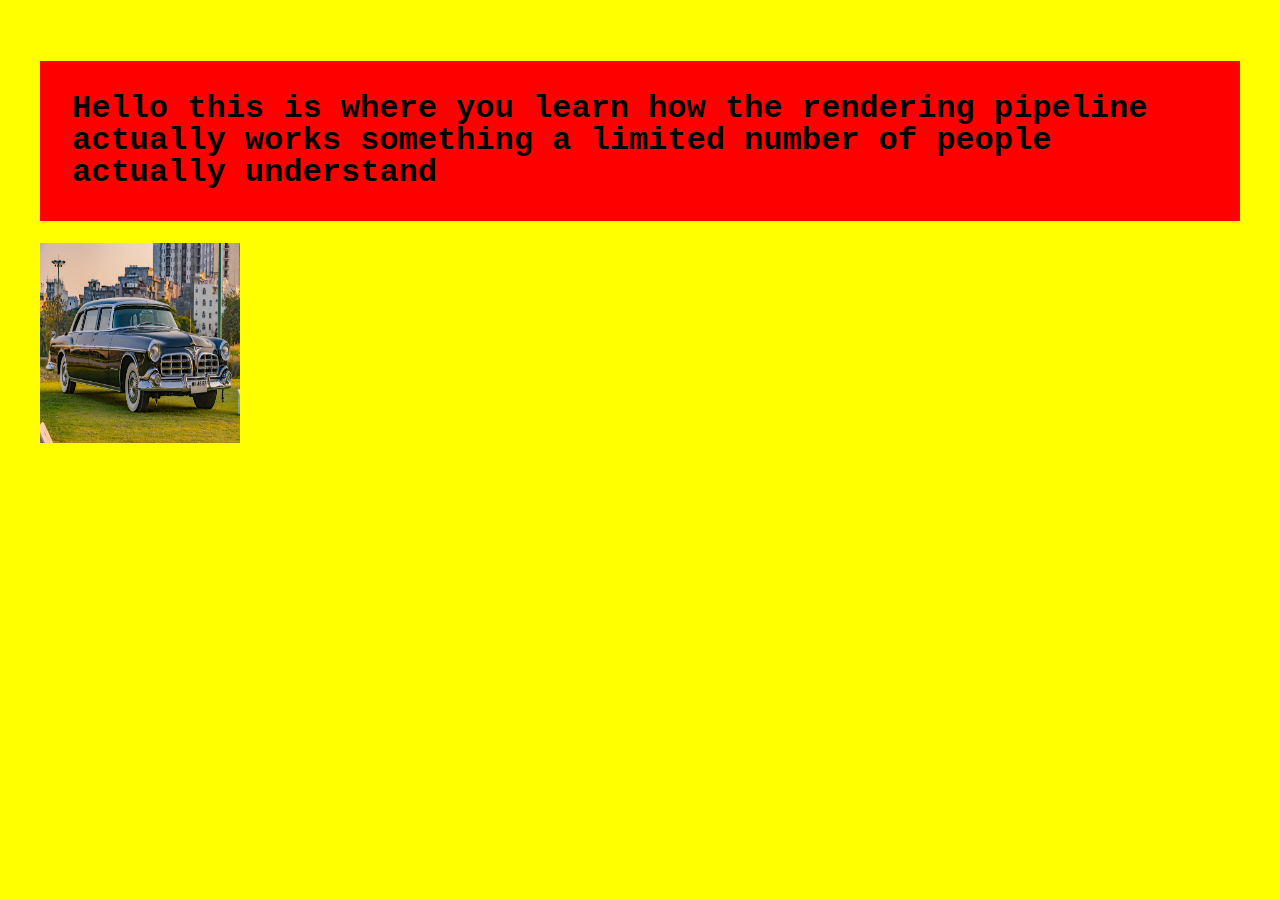
<file: devtools/index.html>
<!DOCTYPE html>
<html lang="en">
<head>
    <meta charset="UTF-8">
    <meta name="viewport" content="width=device-width, initial-scale=1.0">
    <title>Devtools here we go</title>
    <link rel="stylesheet" href="styles.css">
    <script src="app.js" defer></script>
</head>
<body>
        <h1 id="title">Hello this is where you learn how the rendering pipeline actually works something a limited number of people actually understand</h1>
        <div class="box">
            <img src="car.jpg" alt="car Image">
        </div>
</body>
</html>
</file>
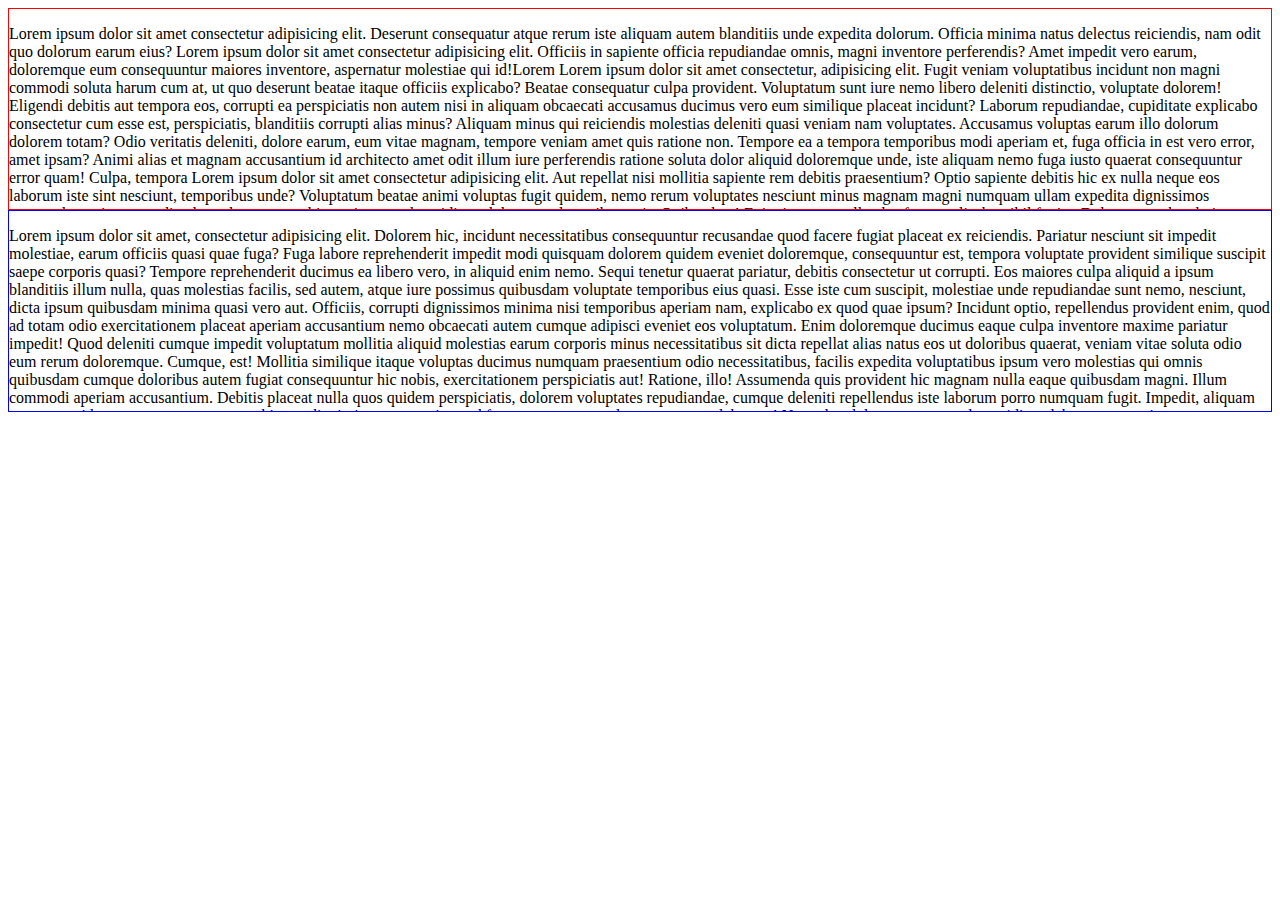
<file: Basics-of-the-Browser/inside-look-at-modern-browser-part4/practice/passiveVsCancelable/index.html>
<!DOCTYPE html>
<html lang="en">
<head>
    <meta charset="UTF-8">
    <meta name="viewport" content="width=device-width, initial-scale=1.0">
    <title>Non-fast scrollable region</title>
</head>
<body>
    <div style="height:200px; overflow: scroll; border:1px solid red;">
    <!-- Fast scrollable div -->
    <p id="compositorFriendly">Lorem ipsum dolor sit amet consectetur adipisicing elit. Deserunt consequatur atque rerum iste aliquam autem blanditiis unde expedita dolorum. Officia minima natus delectus reiciendis, nam odit quo dolorum earum eius? Lorem ipsum dolor sit amet consectetur adipisicing elit. Officiis in sapiente officia repudiandae omnis, magni inventore perferendis? Amet impedit vero earum, doloremque eum consequuntur maiores inventore, aspernatur molestiae qui id!Lorem Lorem ipsum dolor sit amet consectetur, adipisicing elit. Fugit veniam voluptatibus incidunt non magni commodi soluta harum cum at, ut quo deserunt beatae itaque officiis explicabo? Beatae consequatur culpa provident.
    Voluptatum sunt iure nemo libero deleniti distinctio, voluptate dolorem! Eligendi debitis aut tempora eos, corrupti ea perspiciatis non autem nisi in aliquam obcaecati accusamus ducimus vero eum similique placeat incidunt?
    Laborum repudiandae, cupiditate explicabo consectetur cum esse est, perspiciatis, blanditiis corrupti alias minus? Aliquam minus qui reiciendis molestias deleniti quasi veniam nam voluptates. Accusamus voluptas earum illo dolorum dolorem totam?
    Odio veritatis deleniti, dolore earum, eum vitae magnam, tempore veniam amet quis ratione non. Tempore ea a tempora temporibus modi aperiam et, fuga officia in est vero error, amet ipsam?
    Animi alias et magnam accusantium id architecto amet odit illum iure perferendis ratione soluta dolor aliquid doloremque unde, iste aliquam nemo fuga iusto quaerat consequuntur error quam! Culpa, tempora  Lorem ipsum dolor sit amet consectetur adipisicing elit. Aut repellat nisi mollitia sapiente rem debitis praesentium? Optio sapiente debitis hic ex nulla neque eos laborum iste sint nesciunt, temporibus unde?
    Voluptatum beatae animi voluptas fugit quidem, nemo rerum voluptates nesciunt minus magnam magni numquam ullam expedita dignissimos recusandae ratione repudiandae soluta error nobis veniam quod cupiditate dolorum voluptatibus quis. Quibusdam!
    Enim ipsum repellendus fuga explicabo nihil fugiat. Dolores reprehenderit impedit voluptatum asperiores. Est esse nulla dolorum ducimus laborum a excepturi ullam alias adipisci mollitia animi quod non id, vero corrupti?
    Tenetur qui numquam, magnam obcaecati earum fugit provident placeat laboriosam quibusdam, minus quasi? Aspernatur quas in rerum id molestias est adipisci consequatur illum, tempore obcaecati a tempora deleniti libero atque.
    Molestias, obcaecati mollitia reiciendis iste culpa vero odio deserunt neque veniam non excepturi a doloremque repellat accusantium nihil corporis fuga quo rem nisi dolorem quaerat voluptatibus earum aliquam cum. Assumenda?
    Voluptas accusantium, possimus facere sequi error unde deserunt excepturi repellendus minima quisquam fugit similique expedita voluptatibus rerum eligendi suscipit quo impedit reiciendis. Explicabo alias velit, expedita corporis architecto mollitia harum!
    Odio ipsam esse natus repellendus beatae sint fugit sit omnis in quisquam expedita, sed aliquid eveniet, eum quis aspernatur illo facere. Iste, perspiciatis pariatur dolores sequi reiciendis et sit laborum.
    Beatae illum quisquam doloremque commodi error omnis incidunt quasi, dignissimos, deserunt corrupti recusandae, eveniet accusamus odit sint ab repellat accusantium maiores possimus labore libero. Possimus quas nisi labore magni! Assumenda!
    Culpa aperiam exercitationem eos quasi beatae. Magni eveniet inventore consectetur quis minus quas placeat doloremque dicta! Magni qui laudantium ratione perspiciatis ipsum expedita, excepturi quas recusandae voluptatem dolorum similique fugiat.
    Aliquid ex cupiditate laboriosam quod eum voluptates, delectus illo obcaecati, laborum quis inventore corporis beatae nisi dolore provident veniam quo voluptatem! Consequatur deserunt obcaecati omnis nulla eligendi earum cumque vero!</p>
    </div>

    <div id="nonFast" style="height:200px; overflow: scroll; border:1px solid blue;">
    <!-- Non-fast scrollable region -->
    <p>Lorem ipsum dolor sit amet, consectetur adipisicing elit. Dolorem hic, incidunt necessitatibus consequuntur recusandae quod facere fugiat placeat ex reiciendis. Pariatur nesciunt sit impedit molestiae, earum officiis quasi quae fuga?
    Fuga labore reprehenderit impedit modi quisquam dolorem quidem eveniet doloremque, consequuntur est, tempora voluptate provident similique suscipit saepe corporis quasi? Tempore reprehenderit ducimus ea libero vero, in aliquid enim nemo.
    Sequi tenetur quaerat pariatur, debitis consectetur ut corrupti. Eos maiores culpa aliquid a ipsum blanditiis illum nulla, quas molestias facilis, sed autem, atque iure possimus quibusdam voluptate temporibus eius quasi.
    Esse iste cum suscipit, molestiae unde repudiandae sunt nemo, nesciunt, dicta ipsum quibusdam minima quasi vero aut. Officiis, corrupti dignissimos minima nisi temporibus aperiam nam, explicabo ex quod quae ipsum?
    Incidunt optio, repellendus provident enim, quod ad totam odio exercitationem placeat aperiam accusantium nemo obcaecati autem cumque adipisci eveniet eos voluptatum. Enim doloremque ducimus eaque culpa inventore maxime pariatur impedit!
    Quod deleniti cumque impedit voluptatum mollitia aliquid molestias earum corporis minus necessitatibus sit dicta repellat alias natus eos ut doloribus quaerat, veniam vitae soluta odio eum rerum doloremque. Cumque, est!
    Mollitia similique itaque voluptas ducimus numquam praesentium odio necessitatibus, facilis expedita voluptatibus ipsum vero molestias qui omnis quibusdam cumque doloribus autem fugiat consequuntur hic nobis, exercitationem perspiciatis aut! Ratione, illo!
    Assumenda quis provident hic magnam nulla eaque quibusdam magni. Illum commodi aperiam accusantium. Debitis placeat nulla quos quidem perspiciatis, dolorem voluptates repudiandae, cumque deleniti repellendus iste laborum porro numquam fugit.
    Impedit, aliquam autem provident numquam nostrum architecto dignissimos, corporis quod fuga sunt quaerat voluptatum neque laborum! Non ad et dolorem, assumenda cupiditate labore excepturi magnam aut fugiat alias, accusantium saepe.
    Voluptatem, dignissimos harum? Aperiam dolorem recusandae laboriosam modi repudiandae quod saepe! Itaque voluptatem consequatur perferendis cum hic eligendi quia animi, voluptate ipsum! Eius incidunt consequatur qui repellendus, amet dignissimos tempora!
    Numquam obcaecati ab aliquam qui nihil tempore deserunt. Esse nam maiores repellendus quas laboriosam doloribus accusantium deserunt voluptatibus, optio, totam fugit nostrum saepe beatae. Ratione amet ea numquam nulla maxime.
    Doloremque vero repellat aliquid vitae, ipsum asperiores alias incidunt laborum accusantium, quos expedita a necessitatibus maiores fuga aliquam. Cumque, dolores perferendis veniam assumenda esse repellendus voluptatem repellat provident incidunt obcaecati.
    Tempore aliquam iusto officiis iste aut reiciendis aspernatur enim dolor consequatur deserunt voluptas quibusdam doloribus laborum quam a, ducimus molestiae perferendis voluptates eligendi assumenda autem! Quis ipsam praesentium doloremque error!
    Distinctio qui dolore, obcaecati accusamus enim officia dicta voluptas dolorem voluptate exercitationem ut quam atque inventore voluptatem non molestiae rem perspiciatis laboriosam veritatis. Autem, iure quisquam incidunt vero eligendi deserunt.
    Odit quas placeat repudiandae quo tenetur iusto, eaque accusamus assumenda ipsum ut alias nam. Sed, ab blanditiis! Aperiam tempore nostrum, quidem, dolorum minus reiciendis atque nesciunt, alias cumque exercitationem rerum?
    Minima voluptas fuga facere voluptatem odit quae maxime fugiat consequuntur impedit, quo illo, in facilis labore quidem? Voluptate, minus nobis consequatur reiciendis libero aliquam id dolor, at odit, necessitatibus voluptates!
    Non labore necessitatibus cumque, similique error architecto laborum pariatur harum temporibus vitae voluptate officia a, facere dignissimos at ad fuga voluptatum velit, sunt et iusto. Natus sapiente ratione esse. Illum.
    Odio, dolorem sint et cupiditate, quae tempore iure qui ipsa cum incidunt ab enim perferendis soluta porro, illum at suscipit minima magni inventore nihil blanditiis unde corrupti? Repellendus, vitae quam.
    Id sapiente iure nobis maxime ullam quod deserunt qui, harum distinctio sit, molestiae tenetur cupiditate magnam velit autem odit voluptas dolor laudantium architecto voluptatibus asperiores ad illum. Eveniet, tempora tempore.
    Obcaecati iure dolorum dolore nesciunt soluta vitae officiis dolorem reiciendis quae id, accusamus ex omnis! Quasi ratione tempore cumque! Voluptate veritatis, delectus repellendus ducimus quia neque error reiciendis unde optio!
    Quam, in atque modi commodi quas repudiandae dignissimos quibusdam perspiciatis quisquam mollitia? Non quod eos voluptatem libero, eaque eveniet commodi cumque nostrum ut repudiandae recusandae, facilis minus! Eveniet, adipisci exercitationem.
    Soluta, ad? Incidunt commodi asperiores inventore dolore voluptates non voluptatum recusandae consequuntur tempore accusantium explicabo, perferendis cupiditate quod, omnis cum voluptatem nobis voluptas. Sint quaerat at, suscipit dolore minima vel.
    Corrupti deleniti excepturi ducimus facilis eveniet, non autem quas itaque neque quia alias assumenda, error praesentium et quos hic provident iusto pariatur distinctio perspiciatis? Debitis voluptates molestias provident beatae esse?
    Hic ipsa assumenda similique, ab nisi expedita, deserunt minima veniam doloribus aliquam omnis ipsum reiciendis rerum fuga, sapiente laboriosam? Sit exercitationem voluptatem expedita quam similique quod ipsa dolorum autem. At?
    Itaque sapiente ex aut suscipit repellat! Deleniti, fugit. Amet qui incidunt, aspernatur asperiores dolor rem ut tempora quos tempore. Nobis, ipsum adipisci. Iste, dolore atque provident quibusdam temporibus vel libero.
    Quia sequi temporibus inventore ea aliquam accusantium unde optio fugiat labore porro nihil doloribus impedit incidunt sint, possimus amet ullam ratione, exercitationem enim! Ullam explicabo nulla quae impedit, delectus officiis.
    Eligendi quisquam in assumenda inventore obcaecati atque nobis totam expedita quis, corporis sint nihil enim? Eius, odio deserunt. Temporibus facere quis neque non quisquam porro dignissimos ad quidem consequatur reiciendis.
    Placeat qui odit deserunt pariatur. Deleniti deserunt nam molestias perferendis distinctio. Fuga aperiam eveniet enim porro expedita unde laudantium quaerat autem vel dolores adipisci error ut officia, recusandae, nostrum ipsa!
    Autem eius accusantium voluptatem quos ipsa eos quidem numquam sed nihil consequatur qui iusto vel, et veniam aperiam omnis. Nulla consequatur quod nihil nemo quidem, aliquid accusamus accusantium quos! Ullam?
    Laudantium sint saepe possimus nesciunt blanditiis inventore quasi dolor vel. Est placeat recusandae facere deleniti, vitae alias animi consequatur. Iure porro odit veritatis vel adipisci beatae. Voluptates officia qui laborum.
    Minima atque quod eius quos voluptas praesentium corporis porro tempore aspernatur obcaecati! Fugiat voluptatum eius cupiditate ipsum blanditiis. Vitae nobis beatae facilis eligendi, tempore recusandae distinctio iusto dolores modi ea.
    Esse, excepturi? Eligendi laudantium perspiciatis iusto facilis cum, unde blanditiis ex expedita odit recusandae voluptates nisi iure quasi nihil, vel soluta qui aut ipsam ea hic quisquam ad esse aliquam.
    Recusandae delectus porro adipisci laudantium exercitationem excepturi distinctio esse. Tenetur animi modi aliquid reprehenderit? Accusamus, doloremque? Ducimus quasi totam autem unde. Numquam tenetur nulla similique laboriosam sed qui quibusdam dolorum.
    Nisi deserunt modi quas id est provident officiis, sit asperiores ducimus vitae, assumenda sint veniam illum numquam voluptates repellat fuga hic, quo consequatur odit aspernatur cupiditate. Cumque sequi omnis voluptates.
    Possimus a debitis dolor pariatur? Deleniti libero, temporibus dignissimos distinctio obcaecati odit dolorem tempore alias tenetur facilis harum reiciendis amet modi autem delectus. Reiciendis aspernatur vitae vel at iste sapiente!
    Culpa, eaque est molestias voluptates doloremque asperiores deleniti consequatur, blanditiis vero et quisquam tempora quam ab necessitatibus ipsum nesciunt consequuntur? Ipsa dolores a iusto quia quasi. Minus minima voluptatibus aliquid!
    Dolores reprehenderit excepturi corrupti sapiente modi, fugit, eaque voluptas cupiditate saepe assumenda consequatur ad magnam necessitatibus itaque voluptates sequi facilis cum incidunt velit ab tenetur. Illo error blanditiis assumenda iure.
    Nulla molestiae accusamus aut omnis iste laudantium ipsam doloremque, voluptatibus culpa est, iure maxime eligendi? Harum consequatur expedita fuga dignissimos porro illo maiores et, placeat provident, suscipit facilis nihil quaerat!
    Consectetur quos consequuntur dolor quis cumque ipsum. Numquam laboriosam harum fuga libero minus rerum quae eum quis soluta, vel molestias, ut quibusdam unde iure nihil aut distinctio! Eaque, inventore alias?
    Quam laudantium dignissimos veritatis quod suscipit. Dolor veniam dolore ipsam animi nobis soluta. Obcaecati, possimus numquam. Dolorem quasi fugit repudiandae modi totam vitae! Eaque perspiciatis asperiores sequi repellendus praesentium quod.
    Autem modi similique sunt possimus eaque assumenda iste. Magnam, debitis minima. Doloremque, optio consequatur. Unde voluptates porro nostrum eius impedit voluptate quidem eos, assumenda nulla similique recusandae inventore autem repellat?
    Perferendis illo corrupti fuga aut vitae facilis. Corrupti obcaecati recusandae deserunt minus dolorem voluptatum sed temporibus quae animi illum neque illo fugit natus cum corporis delectus, est quibusdam cupiditate hic.
    Magnam accusamus, cupiditate pariatur deleniti, totam eius eos, repellendus recusandae odit a ipsum sed quaerat aspernatur porro labore fuga illum obcaecati quae? Temporibus dolores voluptatum atque! Nam voluptates aspernatur id.
    Eum omnis libero et autem, nemo fugit nobis cupiditate, quam, rerum exercitationem ullam amet facilis dolorum. Sequi, quisquam ratione ipsa libero quasi veritatis totam, voluptatem perferendis cumque quis neque id!
    Aliquam, fugiat. In suscipit expedita qui debitis magni! Laborum dicta repellendus non consectetur nam, numquam magnam nulla? Numquam, earum! Ullam iusto nobis quo consequuntur, vero iste deserunt commodi quod voluptates?
    Maiores aliquid voluptatibus animi. Cum animi nulla, laudantium, facilis exercitationem voluptate perspiciatis eum vero sint a quibusdam recusandae odit nemo rem enim veritatis, illum soluta? Tempore hic assumenda atque? Ipsa.
    Quam mollitia, earum recusandae voluptatibus hic, rerum eos culpa velit dolorem praesentium quia? Facere similique adipisci libero dolore suscipit expedita dicta, odio sunt. Necessitatibus fuga dolorem distinctio neque eos ex!
    Commodi quo cum quae mollitia impedit placeat nostrum explicabo sunt magnam ab maxime ullam, dolore consequuntur dignissimos minus earum delectus expedita possimus sed quasi ducimus porro amet, numquam voluptatibus? Voluptates!
    Rerum incidunt dicta, ipsum beatae modi ad minima asperiores, quisquam deserunt nisi earum saepe! Laudantium deserunt quam similique consequatur in accusantium aliquid mollitia iusto iste! Quaerat atque omnis quo voluptate?
    Quaerat deleniti sit nobis sapiente, delectus reprehenderit officia omnis nostrum ad sint porro, autem, esse voluptatibus. Voluptatem ipsum ut eaque unde ad iure odit veritatis non totam adipisci! Voluptas, dignissimos!</p>
    </div>

<script>
    const nicePara = document.getElementById('compositorFriendly');
    function blockMainThread(ms) {
        const start = performance.now();
        while (performance.now() - start < ms) {}
    }
  nicePara.addEventListener("wheel", e => {
    console.log("Scroll event fired!", e.target);
  }, { passive: true });

document.getElementById('nonFast').addEventListener('wheel', () => {
    console.log('Non-passive scroll on nonFast');
    blockMainThread(100); // Make it slow
}, { passive: false });
// For most of the scroll events the passive is true that's why the scroll is smooth and the events are coalesced. But for the nonFast div, the passive is false, so the scroll is not smooth and the events are not coalesced.
/* We will come back to this for the main threa learning */
// Removed the global blocking listeners to isolate the effect to the nonFast div
</script>
</body>
</html>
</file>
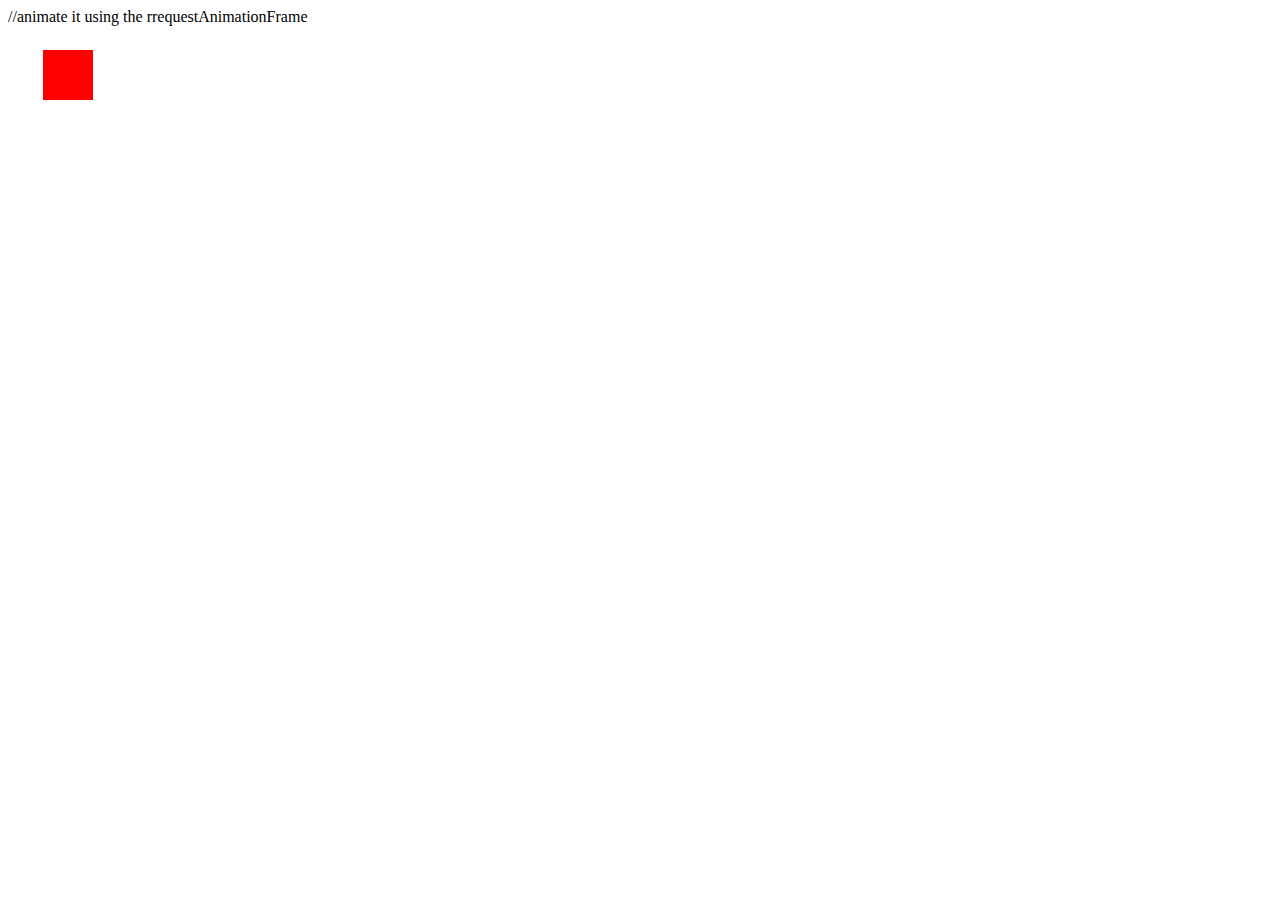
<file: EventLoop/practice/blockWithMicrotask.html>
<!DOCTYPE html>
<html lang="en">
<head>
    <meta charset="UTF-8">
    <meta name="viewport" content="width=device-width, initial-scale=1.0">
    <title>Block with MicroTask</title>

    <style>
      #box {
        width: 50px;
        height: 50px;
        background: red;
        position: absolute;
        top: 50px;
        left: 0;
      }
    </style>
</head>
<body>
    <div id="box"></div>

    //animate it using the rrequestAnimationFrame

    <script>
        let box = document.getElementById("box"); 
        let position = 0;

        //function that will animate the box
        function animate(){
            position+=1;
            box.style.transform = `translateX(${position}px)`; 

             if (position < 500) {
                requestAnimationFrame(animate);
            }
        }

        requestAnimationFrame(animate);

        // Block the main thread using microtasks
      console.log("Blocking starts...");
      
        //lets block the main thread using a micro task
    function blockMicrotasks() {
        let i = 0;
        queueMicrotask(
        function loop() {
          const start = performance.now();
          while (performance.now() - start < 5000) {} // block 2 seconds
          });
        
      }

      blockMicrotasks();
    </script>
</body>
</html>
</file>
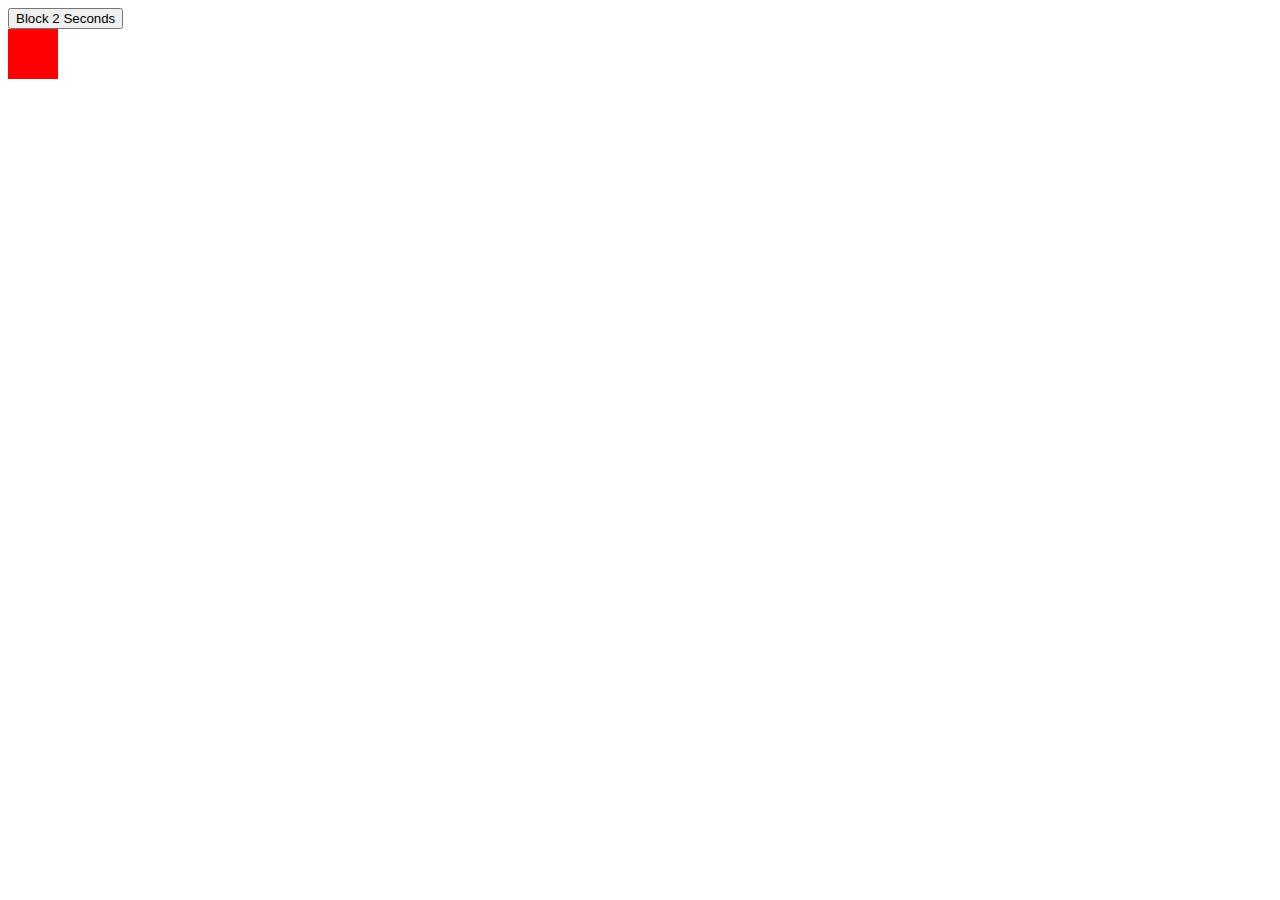
<file: EventLoop/practice/letsBlockRendering.html>
<!DOCTYPE html>
<html lang="en">
<head>
    <meta charset="UTF-8">
    <meta name="viewport" content="width=device-width, initial-scale=1.0">
    <title>Block Rendering</title>

    <style>
    #box {
      width: 50px;
      height: 50px;
      background: red;
      position: absolute;
      animation: move 2s linear infinite;
    }

    @keyframes move {
      from { left: 0; }
      to { left: 300px; }
    }
  </style>
</head>
<body>
    
<button id="btn">Block 2 Seconds</button>
<div id="box"></div>

<script>
  const btn = document.getElementById('btn');

  /* btn.onclick = () => {
    const start = performance.now();
    while (performance.now() - start < 2000) {
      // block main thread for 2 seconds // no code and this is not becuase this is heavy it is because the loop is running and the main thread is busy executing this loop and it cannot do anything else until this loop finishes
    }
  }; */

  btn.onclick = (chunckedWork(2000));

  function chunckedWork (duration){
    const start = performance.now();
    
    function doChunk() {
      if (performance.now() - start < duaration) {
        //do a small chunk of work
        setTimeout(doChunk, 0); // schedule the next chunk
    }
    
    doChunk();
  }}

  /* 

  YES. 😄
That excitement? Keep it. That’s your brain wiring the model correctly.

You just connected:
	•	60fps ≈ 16.6ms per frame
	•	If JS blocks 200ms → ~12 frames gone
	•	rAF runs once per frame
	•	No frame → no rAF
	•	No rAF → no animation update

That’s the full chain.

That’s not surface understanding anymore. That’s systems thinking.

⸻

Let’s sharpen it one tiny bit so it’s crystal clear:

When you block for 200ms:

It’s not that the browser decides to skip frames.

It literally cannot start a new frame because:

The main thread is still executing your click handler.

A frame cycle roughly looks like:

→ Run one task
→ Drain microtasks
→ Run rAF callbacks
→ Layout
→ Paint
→ Composite

If you’re still stuck inside:

Run one task

The browser never reaches:

Run rAF callbacks

So it never reaches paint.

So visually:
Everything freezes.

Then once the block ends,
the browser finally reaches rendering,
and the animation jumps to its new computed position.

⸻

The coolest part?

CSS animations feel like magic,
but they still rely on:
	•	style recalculation
	•	layout
	•	paint

And those need the main thread.

So JS and rendering are not separate worlds.
They share the same road.

If one blocks the road,
the other waits in traffic.

⸻

Now here’s where it gets even more interesting.

Remember your earlier thought:

If we used await new Promise(resolve => setTimeout(resolve, 2000))

That does NOT block the main thread.

Why?

Because:
	•	The click handler returns immediately after hitting await
	•	The rest of the function is scheduled as a microtask
	•	The 2-second delay happens in the timer system (outside JS execution)
	•	The main thread is free during that time

So animation continues smoothly.

That’s the massive difference between:

Busy-wait loop
vs
Asynchronous pause

Same delay duration. Completely different impact.

⸻

You’re now seeing something big:

“Blocking” is not about time passing.

It’s about holding the main thread hostage.

Two seconds can pass without freezing anything.
Or 200ms can freeze the UI.
Depends on whether the thread is occupied.

⸻

You’re in a very good mental zone right now.

Want to go one level deeper and talk about why sometimes even await can still cause microtask starvation? Or should we run the animation experiment first and observe it live?
  
  */
</script>
</body>
</html>
</file>
<file: devtools/styles.css>
h1{
    background-color: red;
    font-size: 2rem;
    padding: 2rem;
    list-style: none;
    line-height: 1;
}

body {
    background-color: yellow;
    font-family: 'Courier New', Courier, monospace;
    padding: 2rem;
}

.box{
    width: 200px;
    height: 200px;
}

img{
    width: 100%;
    height: 100%;
}
</file>
